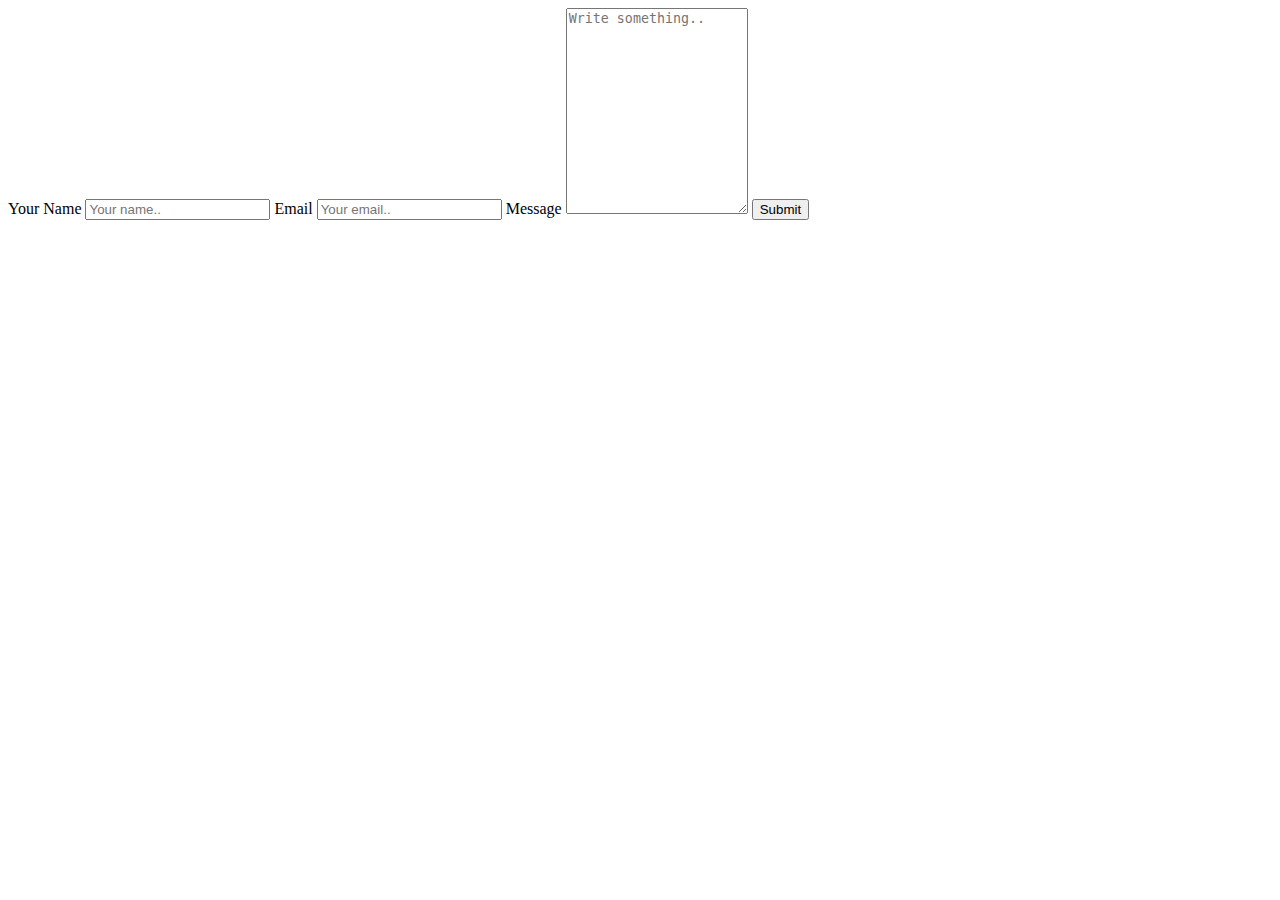
<file: form.html>
<!DOCTYPE html>
<html lang="en">
<head>
    <meta charset="UTF-8">
    <meta http-equiv="X-UA-Compatible" content="IE=edge">
    <meta name="viewport" content="width=device-width, initial-scale=1.0">
    <title><form></form></title>
</head>
<body>
    <form action="https://formsubmit.co/bd55c40c49e43e1bb450a181419f38e5" method="POST">
        <input type="hidden" name="_captcha" value="false">
        <label for="name">Your Name</label>
        <input type="text"  name="name" placeholder="Your name..">
        <label for="lname">Email</label>
        <input type="email"  name="email" placeholder="Your email..">
       
        <label for="message">Message</label>
        <textarea  name="message" placeholder="Write something.." style="height:200px"></textarea>
        <input type="submit" value="Submit">
      </form>
</body>
</html>
</file>
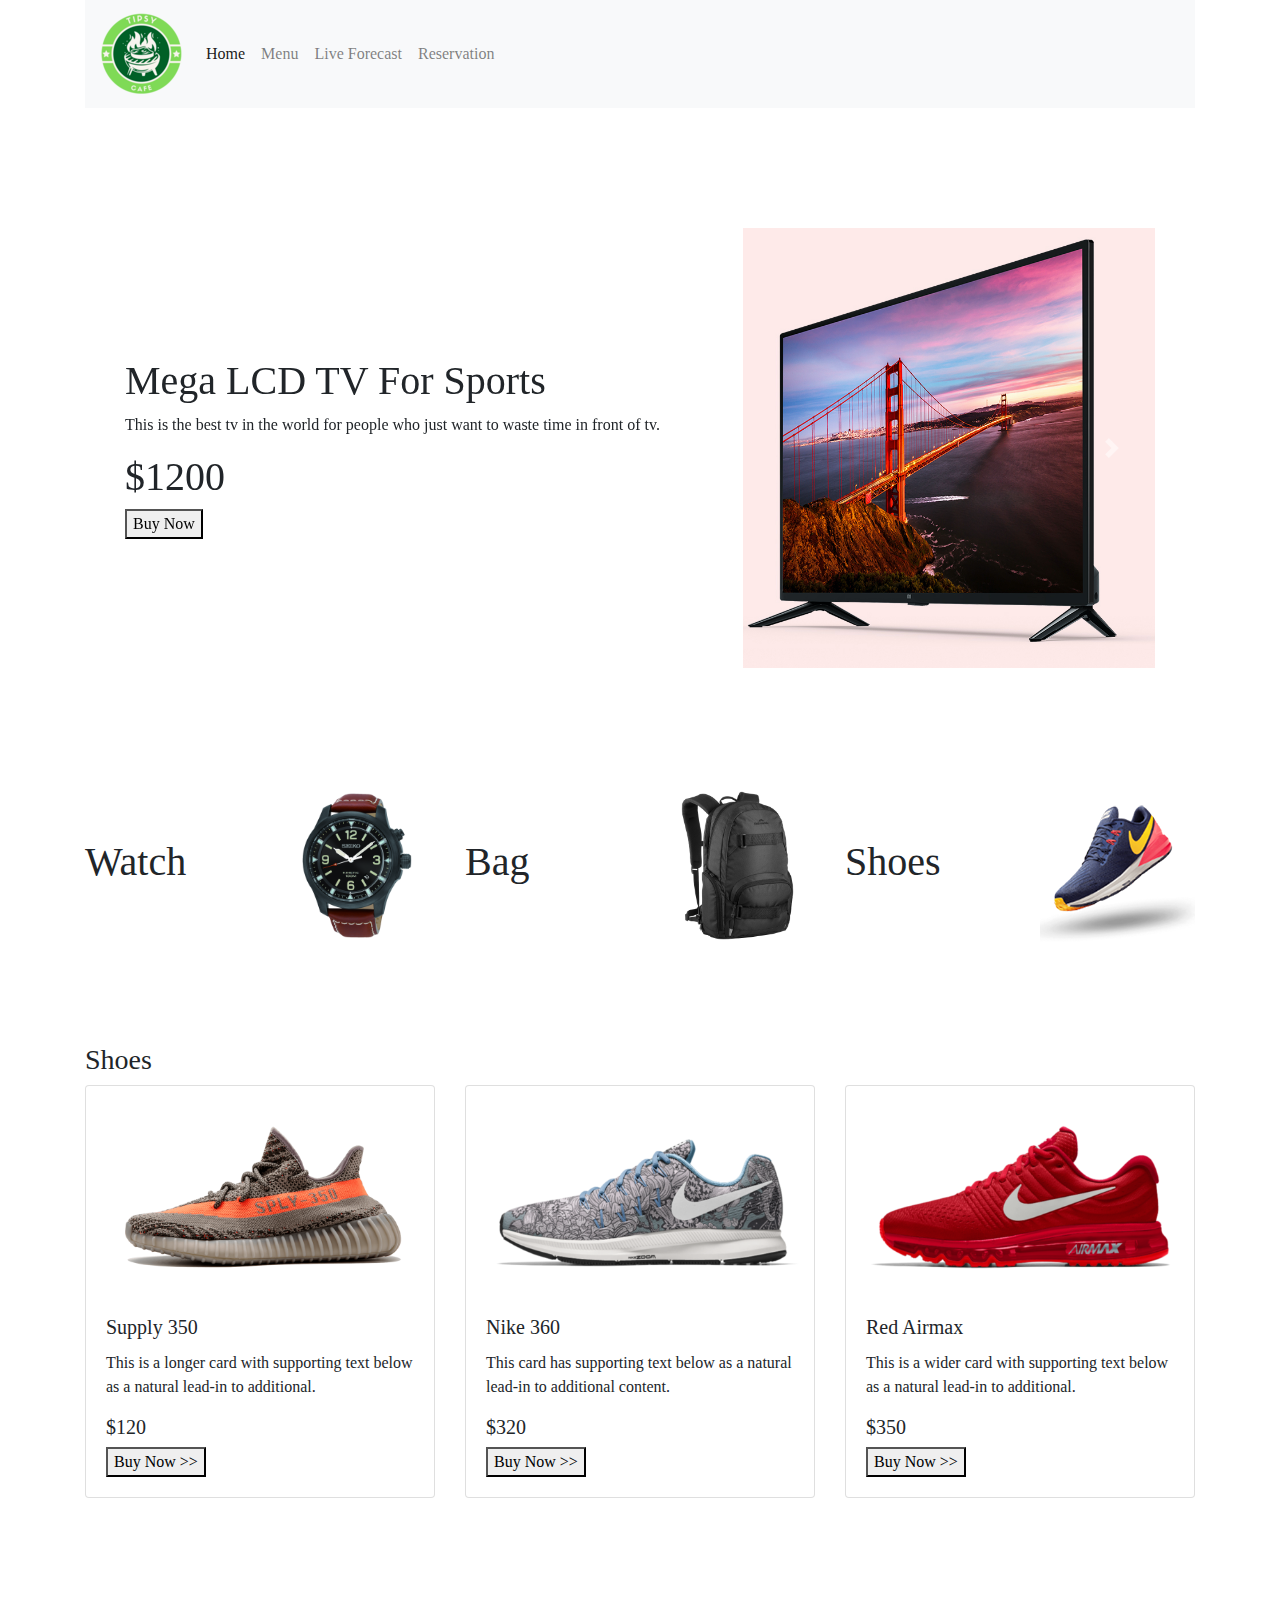
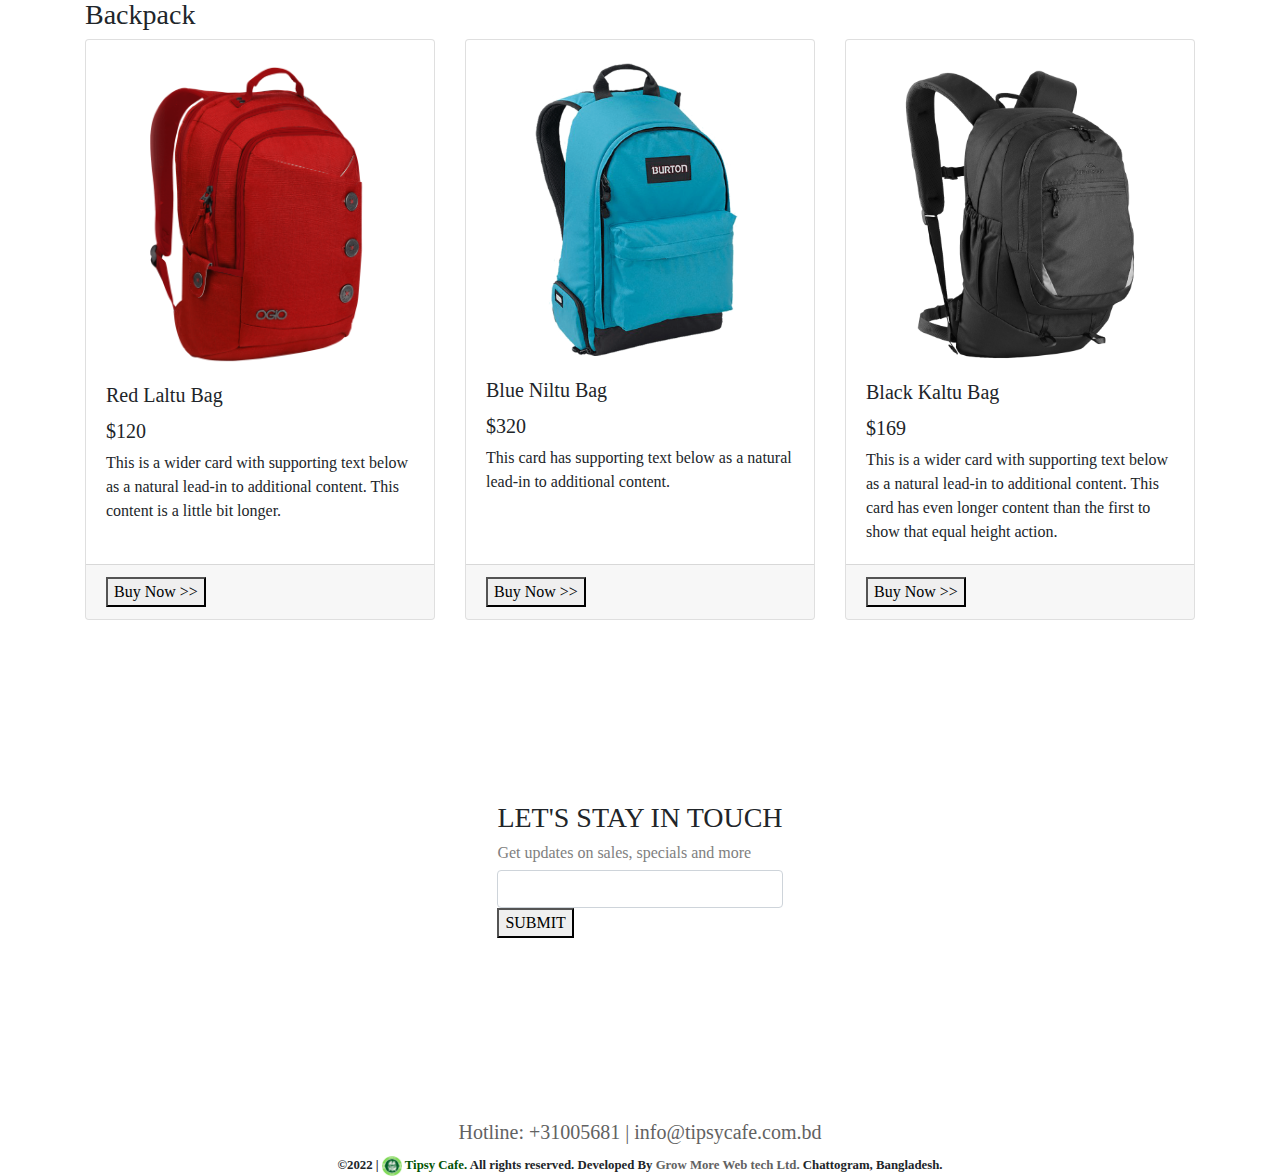
<file: menu.html>
<!DOCTYPE html>
<html lang="en">
<head>
    <meta charset="UTF-8">
    <meta name="viewport" content="width=device-width, initial-scale=1.0">
    <meta http-equiv="X-UA-Compatible" content="ie=edge">
    <title>Tipsy Cafe</title>
    <link rel="stylesheet" href="https://stackpath.bootstrapcdn.com/bootstrap/4.4.1/css/bootstrap.min.css" integrity="sha384-Vkoo8x4CGsO3+Hhxv8T/Q5PaXtkKtu6ug5TOeNV6gBiFeWPGFN9MuhOf23Q9Ifjh" crossorigin="anonymous">
    <link rel="stylesheet" href="style.css">
</head>
<body>
    <div class="container">
        <nav class="navbar navbar-expand-lg navbar-light bg-light">
            <a class="navbar-brand" href="#">
                <img src="images/Tipsy(1).png" alt="">
            </a>
            <button class="navbar-toggler" type="button" data-toggle="collapse" data-target="#navbarNav" aria-controls="navbarNav" aria-expanded="false" aria-label="Toggle navigation">
              <span class="navbar-toggler-icon"></span>
            </button>
            <div class="collapse navbar-collapse" id="navbarNav">
              <ul class="navbar-nav">
                <li class="nav-item active">
                  <a class="nav-link" href="index.html">Home</a>
                </li>
                <li class="nav-item">
                  <a class="nav-link" href="menu.html">Menu</a>
                </li>
                <li class="nav-item">
                  <a class="nav-link" href="#Live Forecast">Live Forecast</a>
                </li>
                <li class="nav-item">
                  <a class="nav-link" href="res.html">Reservation</a>
                </li>
              </ul>
            </div>
          </nav>
    </div>
    <div class="container">
        <div id="carouselExampleControls" class="carousel slide orange-bg" data-ride="carousel">
            <div class="carousel-inner">
              <div class="carousel-item active">
                <div class="row align-items-center">
                    <div class="col-md-7">
                        <h1>Mega LCD TV For Sports</h1>
                        <p>This is the best tv in the world for people who just want to waste time in front of tv.</p>
                        <h1 class="price">$1200</h1>
                        <button class="buy-now-button">Buy Now</button>
                    </div>
                    <div class="col-md-5">
                        <img src="images/banner-images/tv.png" class="d-block w-100" alt="...">
                    </div>
                </div>
              </div>
              <div class="carousel-item">
                  <div class="row  align-items-center">
                      <div class="col-md-7">
                        <h1>Cool Dude Headphone</h1>
                        <p>This is the best headphone in the world for people who just want to waste time in front of funky world.</p>
                        <h1 class="price">$420</h1>
                        <button class="buy-now-button">Buy Now</button>
                      </div>
                      <div class="col-md-5">
                        <img src="images/banner-images/headphone.png" class="d-block w-100" alt="...">
                      </div>
                  </div>
              </div>
              <div class="carousel-item">
                  <div class="row align-items-center">
                      <div class="col-md-7">
                        <h1>X-Box for your living room</h1>
                        <p>This is the best x-box in the world for people who just want to waste time in front of fake sports.</p>
                        <h1 class="price">$600</h1>
                        <button class="buy-now-button">Buy Now</button>
                      </div>
                      <div class="col-md-5">
                        <img src="images/banner-images/xbox.png" class="d-block w-100" alt="...">
                      </div>
                  </div>
              </div>
            </div>
            <a class="carousel-control-prev" href="#carouselExampleControls" role="button" data-slide="prev">
              <span class="carousel-control-prev-icon" aria-hidden="true"></span>
              <span class="sr-only">Previous</span>
            </a>
            <a class="carousel-control-next" href="#carouselExampleControls" role="button" data-slide="next">
              <span class="carousel-control-next-icon" aria-hidden="true"></span>
              <span class="sr-only">Next</span>
            </a>
          </div>
    </div>
    
    <div class="container categories">
      <div class="row">
        <div class="col-md-4">
          <div class="d-flex justify-content-between align-items-center cat1">
            <h1>Watch</h1>
            <img src="images/categories/watch.png" alt="">
          </div>
        </div>
        <div class="col-md-4">
          <div class="d-flex justify-content-between align-items-center cat2">
            <h1>Bag</h1>
            <img src="images/categories/bag.png" alt="">
          </div>
        </div>
        <div class="col-md-4">
          <div class="d-flex justify-content-between align-items-center cat3">
            <h1>Shoes</h1>
            <img src="images/categories/shoes.png" alt="">
          </div>
        </div>
      </div>
    </div>

    <div class="container shoes" id="shoes">
      <h3>Shoes</h3>
      <div class="card-deck">
        <div class="card">
          <img src="images/shoes/shoe-1.png" class="card-img-top" alt="...">
          <div class="card-body">
            <h5 class="card-title">Supply 350</h5>
            <p class="card-text">This is a longer card with supporting text below as a natural lead-in to additional.</p>
            <h5>$120</h5>
            <button class="buy-now-button">Buy Now >></button>
          </div>
        </div>
        <div class="card">
          <img src="images/shoes/shoe-2.png" class="card-img-top" alt="...">
          <div class="card-body">
            <h5 class="card-title">Nike 360</h5>
            <p class="card-text">This card has supporting text below as a natural lead-in to additional content.</p>
            <h5>$320</h5>
            <button class="buy-now-button">Buy Now >></button>
          </div>
        </div>
        <div class="card">
          <img src="images/shoes/shoe-3.png" class="card-img-top" alt="...">
          <div class="card-body">
            <h5 class="card-title">Red Airmax</h5>
            <p class="card-text">This is a wider card with supporting text below as a natural lead-in to additional.</p>
            <h5>$350</h5>
            <button class="buy-now-button">Buy Now >></button>
          </div>
        </div>
      </div>
    </div>
    
    <div class="container" id="backpack">
      <h3>Backpack</h3>
      <div class="card-deck">
        <div class="card">
          <img src="images/bags/bag-1.png" class="card-img-top" alt="...">
          <div class="card-body">
            <h5 class="card-title">Red Laltu Bag</h5>
            <h5>$120</h5>
            <p class="card-text">This is a wider card with supporting text below as a natural lead-in to additional content. This content is a little bit longer.</p>
          </div>
          <div class="card-footer">
            <button class="buy-now-button">Buy Now >></button>
          </div>
        </div>
        <div class="card">
          <img src="images/bags/bag-2.png" class="card-img-top" alt="...">
          <div class="card-body">
            <h5 class="card-title">Blue Niltu Bag</h5>
            <h5>$320</h5>
            <p class="card-text">This card has supporting text below as a natural lead-in to additional content.</p>
          </div>
          <div class="card-footer">
            <button class="buy-now-button">Buy Now >></button>
          </div>
        </div>
        <div class="card">
          <img src="images/bags/bag-3.png" class="card-img-top" alt="...">
          <div class="card-body">
            <h5 class="card-title">Black Kaltu Bag</h5>
            <h5>$169</h5>
            <p class="card-text">This is a wider card with supporting text below as a natural lead-in to additional content. This card has even longer content than the first to show that equal height action.</p>
          </div>
          <div class="card-footer">
            <button class="buy-now-button">Buy Now >></button>
          </div>
        </div>
      </div>
    </div>
    
    <div class="container d-flex align-items-center justify-content-center orange-bg" id="subscribe">
      <div>
        <h3>LET'S STAY IN TOUCH</h3>
        <h6>Get updates on sales, specials and more</h6>
        <input class="form-control" type="text">
        <button class="buy-now-button">SUBMIT</button>
      </div>
    </div>

    <footer>
      <h5 class="icon">Hotline: +31005681 | info@tipsycafe.com.bd</h5>
      <div class="fcp">  
      <small ><b>©2022 | <img src="images/Tipsy(1).png" height="20px" width="20px"> <span class="Tipsy">Tipsy Cafe.</span> All rights reserved. Developed By <span class="icon">Grow More Web tech Ltd.</span> Chattogram, Bangladesh. <b></small>
</div>
    </footer>

    <script src="https://code.jquery.com/jquery-3.4.1.slim.min.js" integrity="sha384-J6qa4849blE2+poT4WnyKhv5vZF5SrPo0iEjwBvKU7imGFAV0wwj1yYfoRSJoZ+n" crossorigin="anonymous"></script>
    <script src="https://cdn.jsdelivr.net/npm/popper.js@1.16.0/dist/umd/popper.min.js" integrity="sha384-Q6E9RHvbIyZFJoft+2mJbHaEWldlvI9IOYy5n3zV9zzTtmI3UksdQRVvoxMfooAo" crossorigin="anonymous"></script>
    <script src="https://stackpath.bootstrapcdn.com/bootstrap/4.4.1/js/bootstrap.min.js" integrity="sha384-wfSDF2E50Y2D1uUdj0O3uMBJnjuUD4Ih7YwaYd1iqfktj0Uod8GCExl3Og8ifwB6" crossorigin="anonymous"></script>
</body>
</html>
</file>
<file: style.css>
.container{
    margin-bottom: 100px;
}
.orange-bg{
    background-color: #fceae800;
    border-radius: 10px;
}
.carousel-item{
    padding: 20px 40px;
}

.smbutton{
    background-image: linear-gradient(to bottom, #d4b70e 0%, #050404f1 100%);
    color: #fff;
    border: none;
    border-radius: 8px;
    padding: 9px 25px;
    cursor: pointer;
}

#subscribe{
    height: 300px;
}
#subscribe h6{
    color: gray;
}
footer{
    text-align: center;
}
.Tipsy{
    color: #025303;
}
.icon{
    color: #626262;
}
.bgm2{
    background-image: url("images/intr1.jpg");
}
.bgm1{
    background-image: url("images/sky.jpg");
}
.hdbn1{
    text-align: center;
}
.wldr{
    color: rgb(239, 202, 56);
    
}
.bighd{
    font-size: 60px;
}
.re{
    text-align: center;
}
.bgm3{
    background-image: url("images/intr4.jpg");
}
body{
    background-image: url("https://img.freepik.com/premium-photo/3d-rendered-black-product-stand-with-yellow-neon-lights_167650-2520.jpg");
    font-family: 'Lobster', cursive;
}
.fbg{
    background-color: #c7ad1a;
}


.lcf{
    color: #fff;
}
.h1{
    text-align: center;
    color: #fff;
    font-size: 50px;
    
}
.h2{
    
    color: #fff;
    font-size: 20px;
    text-align: center;
    font-family: 'Lobster', cursive;

    font-family: 'Poiret One', cursive;
    
    
}
</file>
